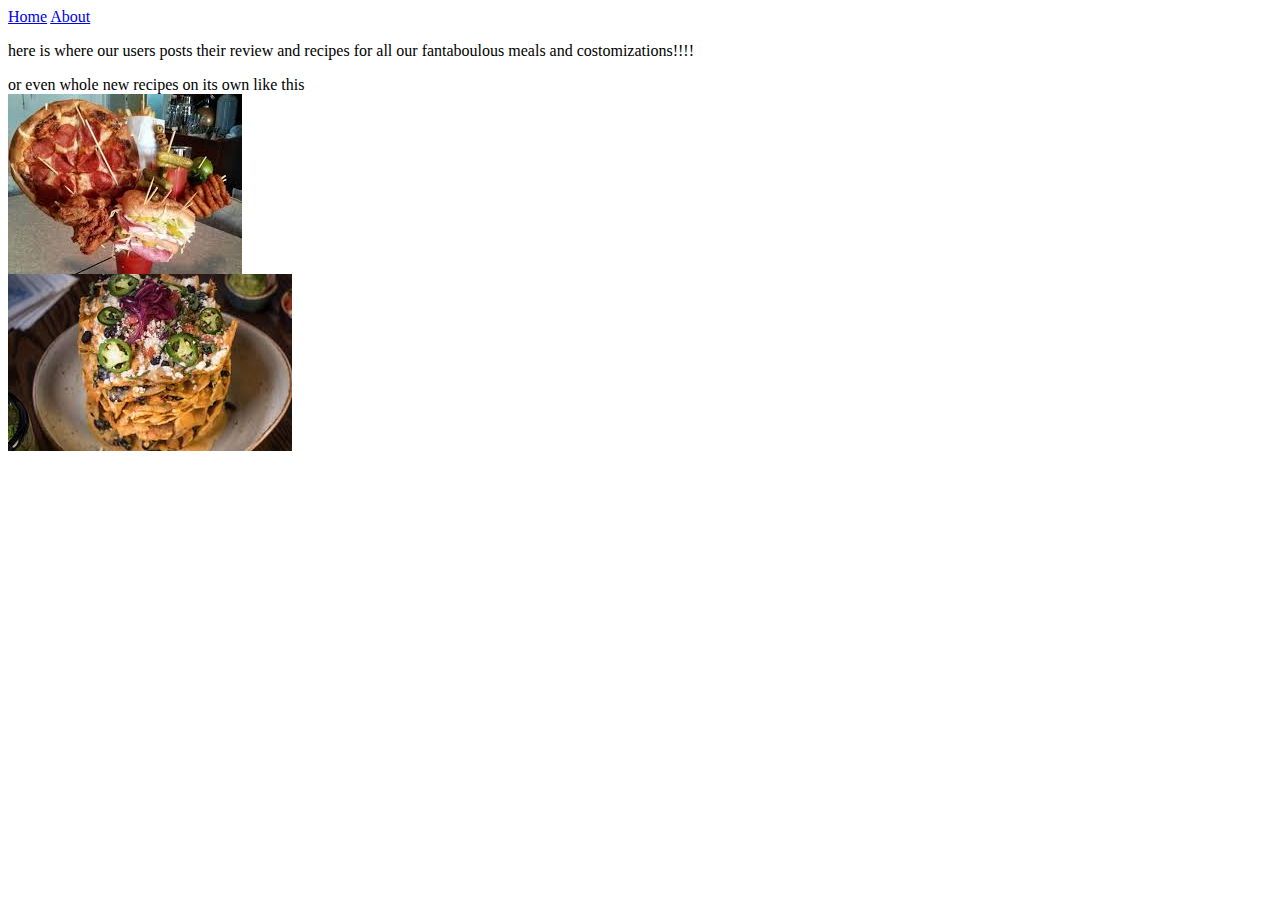
<file: my project/blogthings.html>
<!DOCTYPE html>
<html>
<head>
	<title>blog!!</title>
</head>
<body>
<a class="active" href="myproject.html">Home</a>
<a href="foodiethingsabout.html">About</a>
<style>
	p{font-size: 80px:
	}
	</style>
	<p> here is where our users posts their review and recipes for all our fantaboulous meals and costomizations!!!!</p>
or even  whole new recipes on its own
like this
<div style="background-color: white;background-image: url(kapa.jpeg);background-repeat: no-repeat;width: 100%;height: 180px"></div>
<div style="background-color: white;background-image: url(japa.jpeg);background-repeat: no-repeat;width: 100%;height: 180px"></div>


</body>
</html>
</file>
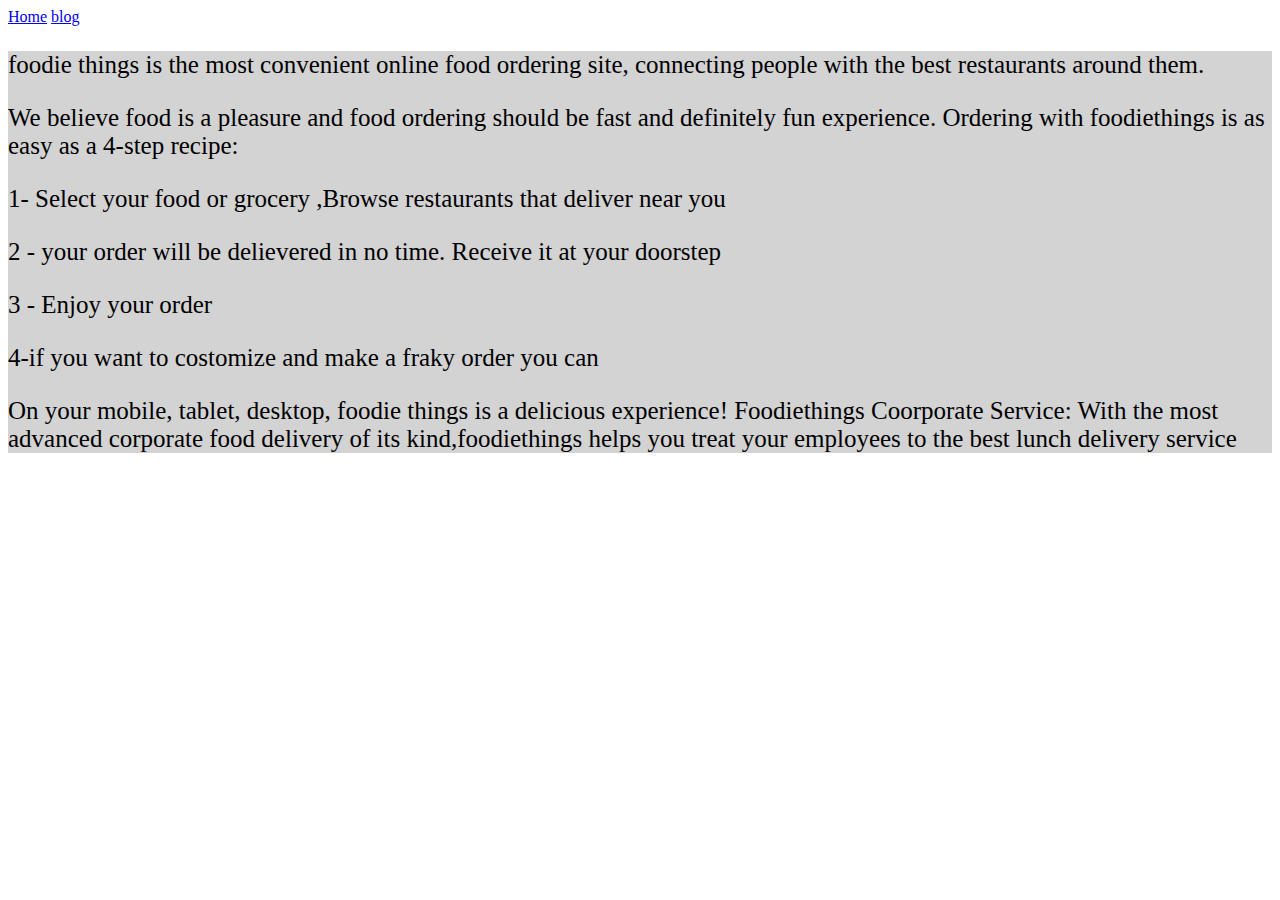
<file: my project/foodiethingsabout.html>
<!DOCTYPE html>
<html>
<head>
	<title>about</title>
</head>
<body>
	<a class="active" href="myproject.html">Home</a>
	<a href="blogthings.html">blog</a>
	<div style="background-color: lightgrey;height:cover">
	<style>
	p{font-size: 25px
	}
</style>

	<p> foodie things is the most convenient online food ordering site, connecting people with the best restaurants around them.</p>
	

<p> We believe food is a pleasure and food ordering should be fast and definitely fun experience. Ordering with foodiethings is as easy as a 4-step recipe:</p>

<p> 1- Select your food or grocery ,Browse restaurants that deliver near you</p>

<p>2 - your order will be delievered in no time. Receive it at your doorstep</p>

<p>3 - Enjoy your order</p>

<p>4-if you want to costomize and make a fraky order you can</p>


<p>On your mobile, tablet, desktop, foodie things is a delicious experience! Foodiethings Coorporate Service: With the most advanced corporate food delivery of its kind,foodiethings helps you treat your employees to the best lunch delivery service</p>
</div>


</body>
</html>
</file>
